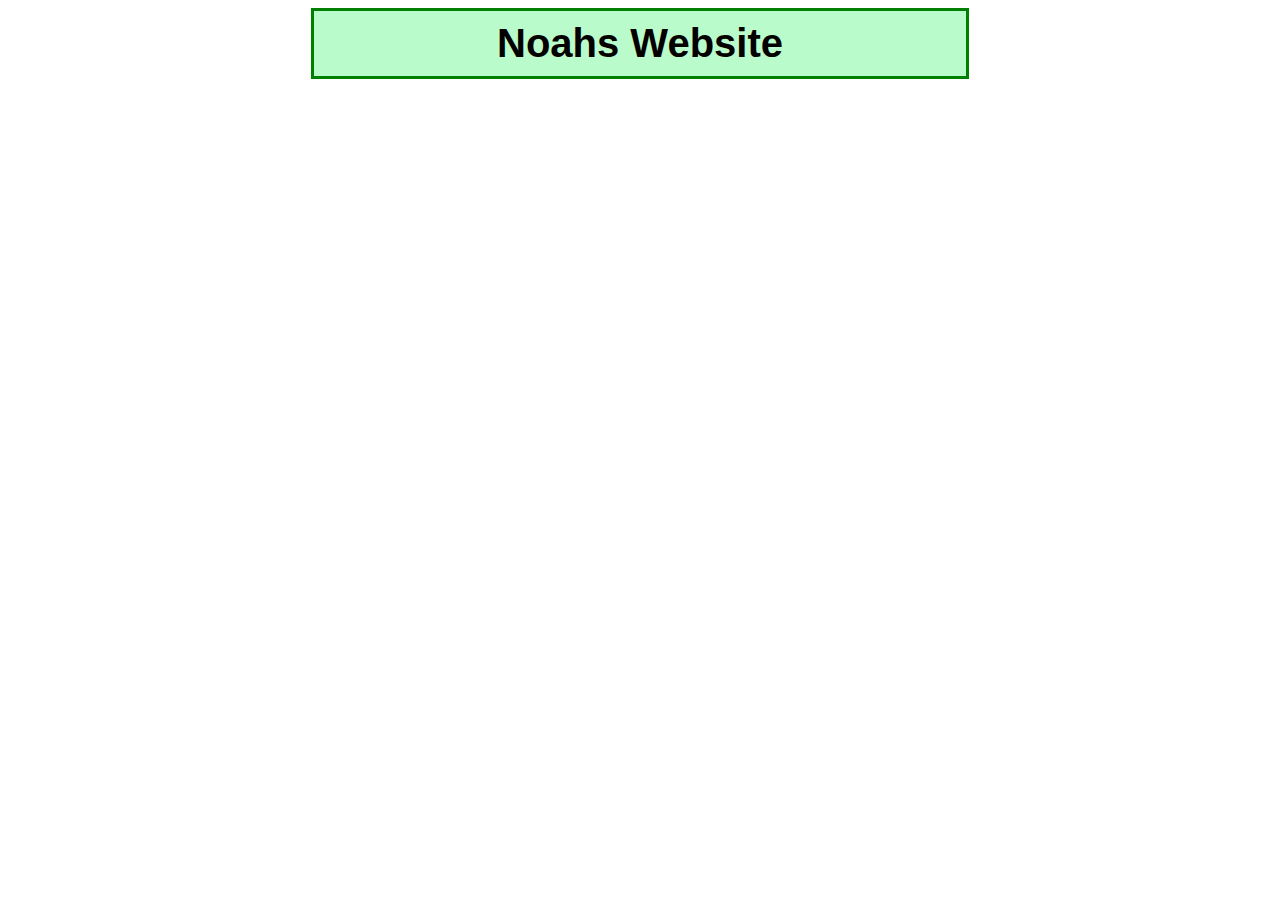
<file: index.html>
<!DOCTYPE html>
<html lang="en">
<head>
    <meta charset="UTF-8">
    <meta http-equiv="X-UA-Compatible" content="IE=edge">
    <meta name="viewport" content="width=device-width, initial-scale=1.0">
    <link rel="stylesheet" href="styles.css">
    <title>Noahs Website</title>
</head>
<body>
    <span>
        <h1>Noahs Website</h1>
    </span>
</body>
</html>
</file>
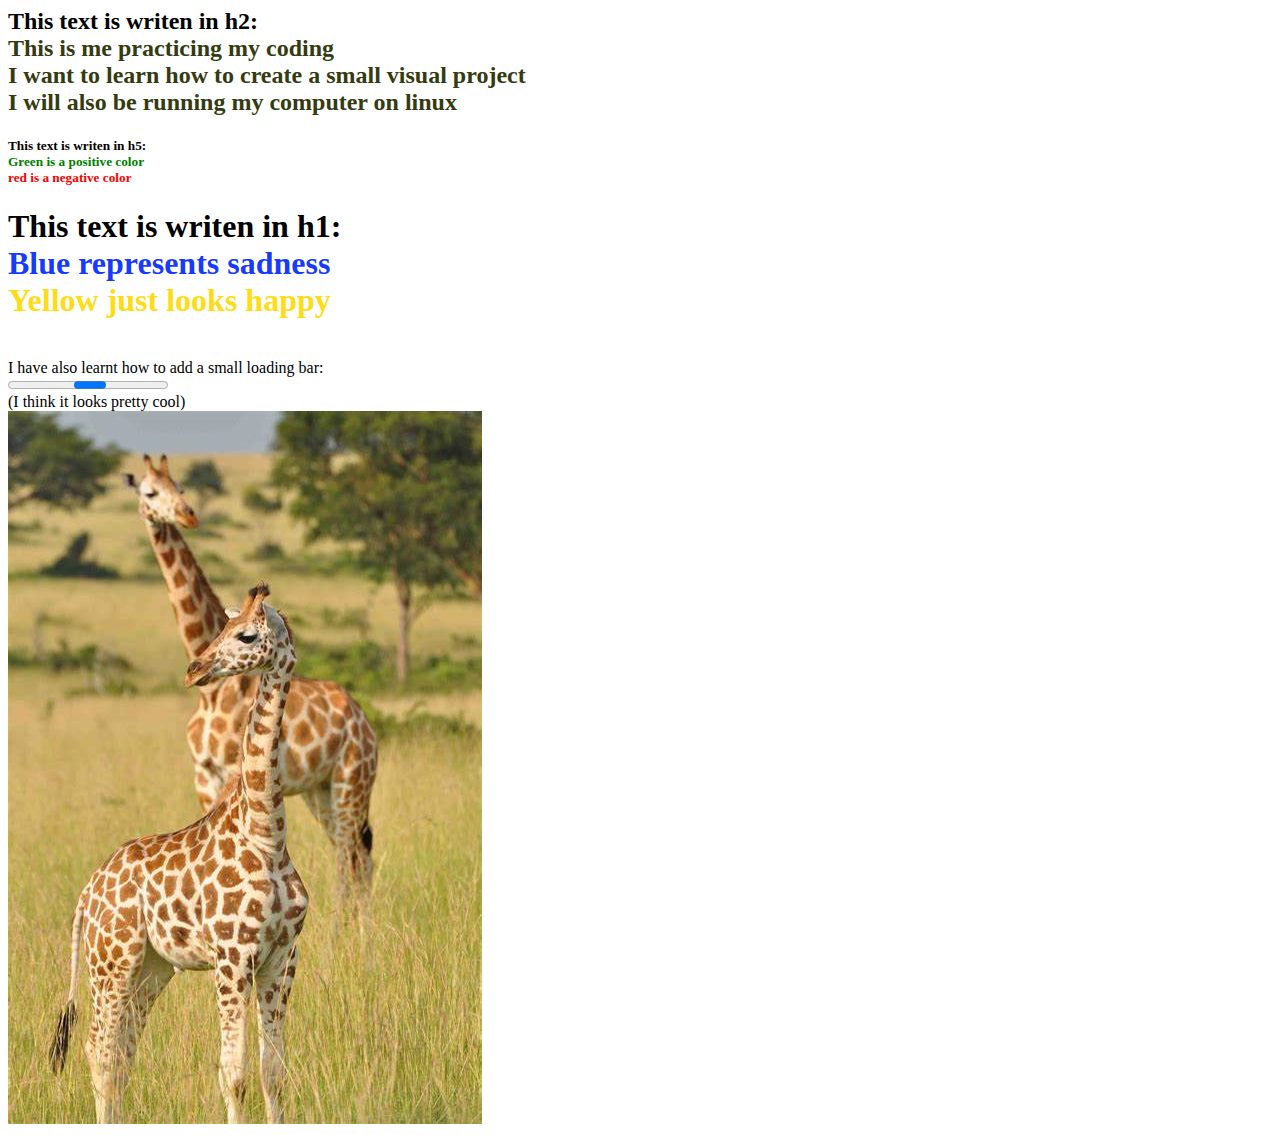
<file: coding practice.html/html.html>
<html>
    <body>
        <h2>

        This text is writen in h2:
        <br>
        <element style="color:#353b10">
        This is me practicing my coding
        <br>
        I want to learn how to create a small visual project
        <br>
        I will also be running my computer on linux
        </element>
</h2>
    <h5>
        This text is writen in h5:
        <br>
        <element style=" color: green" >Green is a positive color</element>
        <br>
     <element style=" color:red"  >red is a negative color</element>
    </h5>
    <h1>
        This text is writen in h1:
        <br>
    <element style="color: rgba(0, 38, 255, 0.904)">Blue represents sadness</element>
    <br>
    <element style=" color:rgb(255, 220, 24)" >Yellow just looks happy </element>
</h1>
<p>
<br>
    I have also learnt how to add a small loading bar:
    <br>
    <progress > Proccessing robot things</progress>
    <br>
    (I think it looks pretty cool)
    <br>
    <img src="./giraffe habdhjabdhjabdhjabdjha.jpeg">
</p>
</body>

</html>
</file>
<file: styles.css>
h1 {
    color: rgb(3, 0, 0);
    height: 80%;
    width: 50%;
    background-color: rgb(185, 251, 202);
    margin: auto;
    border: 3px solid green;
    padding: 10px;
    font-family: Impact, Haettenschweiler, 'Arial Narrow Bold', sans-serif;
    font-size: 2.5rem;
    text-align: center;
}

span {
    height: 100rem;
    width: 5rem;
    background-color: aqua;
}
</file>
